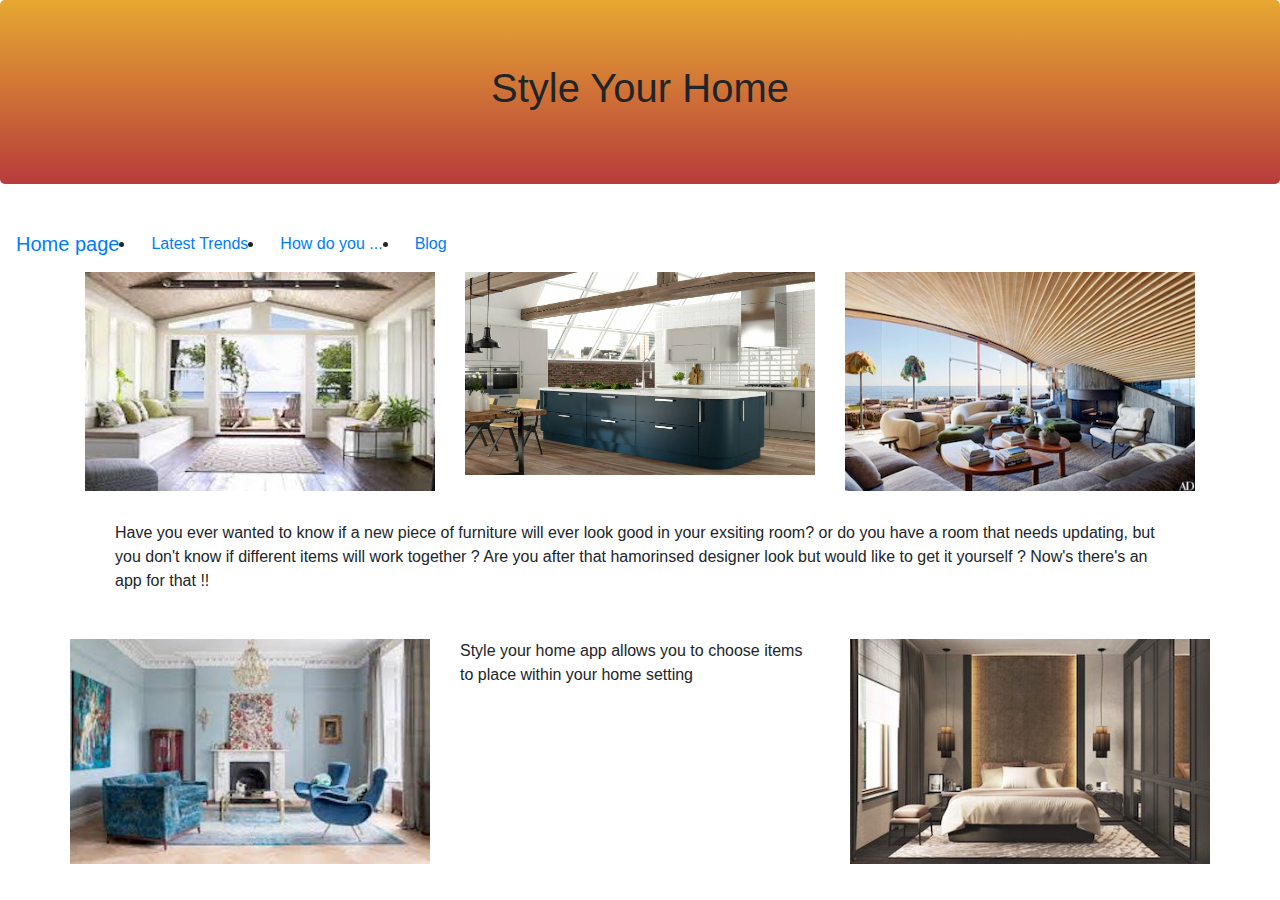
<file: index.html>
<!DOCTYPE html>
<html lang="en">
<head>
    <meta charset="UTF-8">
    <meta name="viewport" content="width=, initial-scale=1.0">
    <meta http-equiv="X-UA-Compatible" content="ie=edge">
    <title>meFile</title>
    <link rel="stylesheet" href="https://stackpath.bootstrapcdn.com/bootstrap/4.3.1/css/bootstrap.min.css" integrity="sha384-ggOyR0iXCbMQv3Xipma34MD+dH/1fQ784/j6cY/iJTQUOhcWr7x9JvoRxT2MZw1T" crossorigin="anonymous">

    <link rel="stylesheet" href="css/styles.css">
   
    

</head>
<body>
    <div id="head1"class="jumbotron">
        <h1>Style Your Home</h1>
    </div>
    <div class="navbar navbar-expand">
            <div class="navbar-brand">
                <a href="index.html">Home page</a>
            </div>
              
              <li class="nav-item">
                     <a href="trends.html" class="nav-link">Latest Trends</a>
                 </li>
             
                 <li class="nav-item">
                     <a href="howTo.html" class="nav-link">How do you ...</a>
                 </li>
             
                 <li class="nav-item">
                    <a href="blog.html" class="nav-link">Blog</a>
                 </li>             
            </ul>
        </div>

    <div class="container">
        <div class="row">
            <div class="col-md-4">
            <img class="img-fluid" src="images/pic3.jpg">
        </div>
        <div class="col-md-4">
            <img class="img-fluid" src="images/pic2.jpg">
        </div>
        <div class="col-md-4">
            <img class="img-fluid" src="images/pic1.jpg">
        </div>
    </div>

    <div class="row">
        <div class="col-md-12">
            <p id="p1"> Have you ever wanted to know if a new piece of furniture will ever look good in your exsiting room? 
                or do you have a room that needs updating, but you don't know if different items will work together ?
                Are you after that hamorinsed designer look but would like to get it yourself ?   Now's there's an app for that !!
            </p>      
        </div>

     <div class="row">
        <div class="col-md-4">
        <img class="img-fluid" src="images/pic4.jpg">
        </div>
        <div class="col-md-4">
           <p id="p2">Style your home app allows you to choose items to place within your home setting
            </p>
        </div>
        <div class="col-md-4">
            <img class="img-fluid" src="images/pic5.jpg">
        </div>

</div>

</body>
</html>
</file>
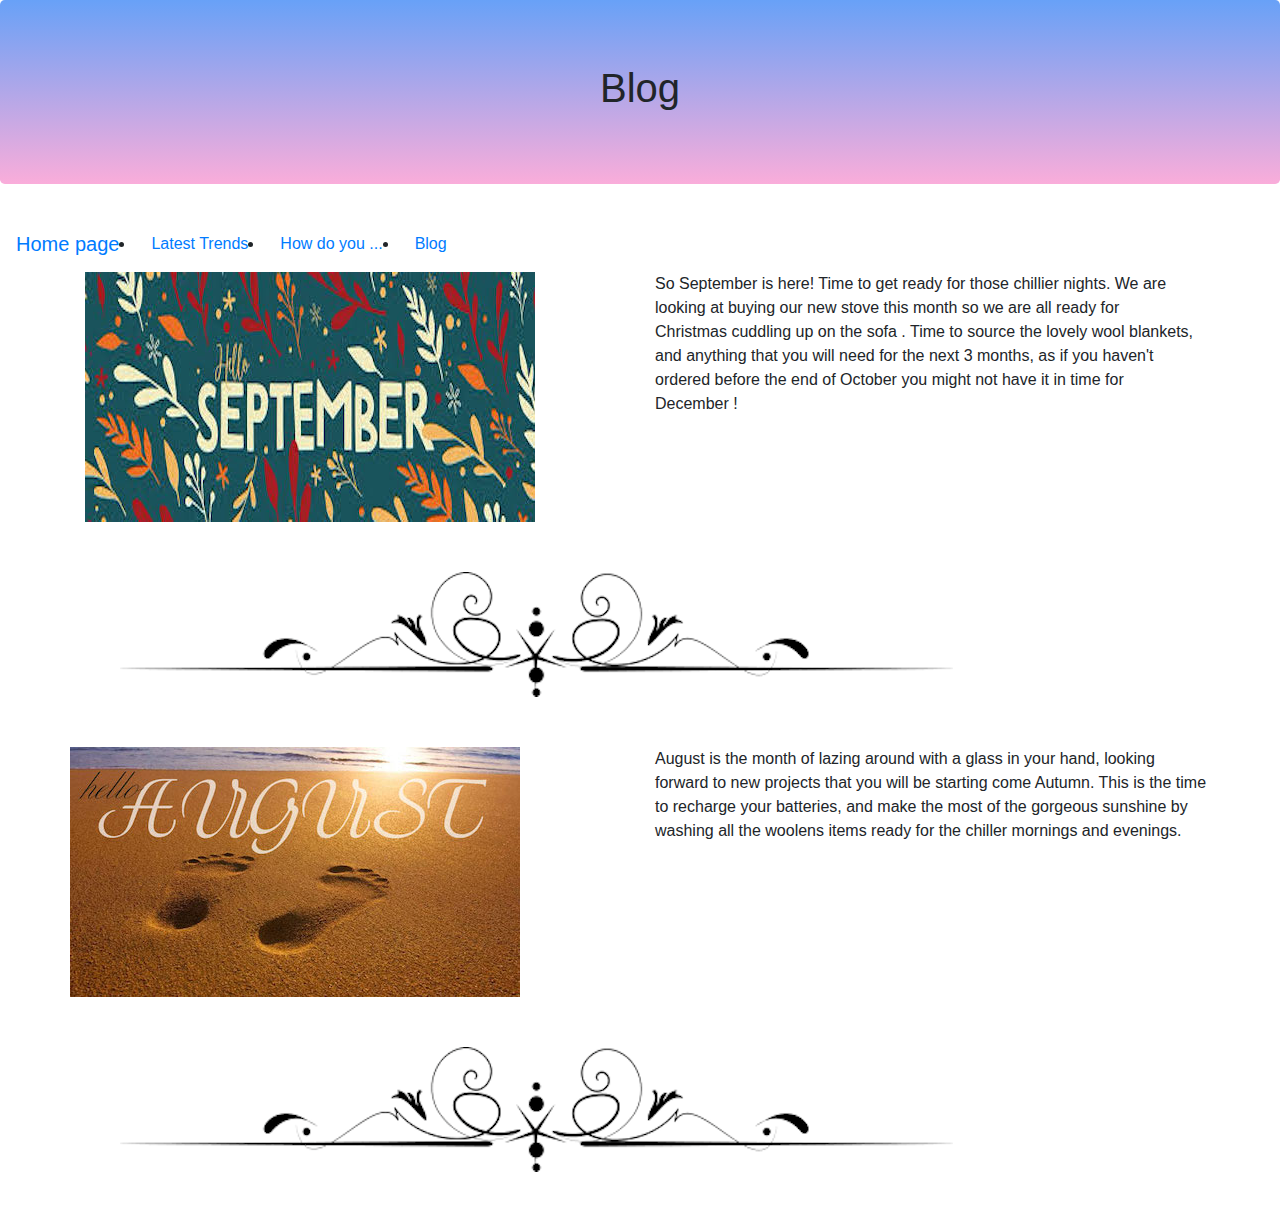
<file: blog.html>
<!DOCTYPE html>
<html lang="en">
<head>
    <meta charset="UTF-8">
    <meta name="viewport" content="width=device-width, initial-scale=1.0">
    <meta http-equiv="X-UA-Compatible" content="ie=edge">
    <title>trends</title>
    <link rel="stylesheet" href="https://stackpath.bootstrapcdn.com/bootstrap/4.3.1/css/bootstrap.min.css" integrity="sha384-ggOyR0iXCbMQv3Xipma34MD+dH/1fQ784/j6cY/iJTQUOhcWr7x9JvoRxT2MZw1T" crossorigin="anonymous">

    <link rel="stylesheet" href="css/styles.css">

</head>
<body>
     <div id="head3" class="jumbotron">
            <h1>Blog</h1>
     </div>
     <div class="navbar navbar-expand">
            <div class="navbar-brand">
                <a href="index.html">Home page</a>
            </div>
            
                 <li class="nav-item">
                     <a href="trends.html" class="nav-link">Latest Trends</a>
                 </li>
             
                 <li class="nav-item">
                     <a href="howTo.html" class="nav-link">How do you ...</a>
                 </li>
             
                 <li class="nav-item">
                    <a href="blog.html" class="nav-link">Blog</a>
                 </li>             
            </ul>
        </div>

     <div class="container">
             <div class="row">
                <div class="col-md-6">
                        <img class="img-fluid" src="images/bsept.jpg">
                </div>
                 <div class="col-md-6">
                        <p id="p5">So September is here! Time to get ready for those chillier nights. We are looking at buying our new stove this month so we are all ready for Christmas cuddling up on the sofa
                            . Time to source the lovely wool blankets, and anything that you will need for the next 3 months, as if you haven't ordered before the end of October
                            you might not have it in time for December !</p>
                </div>
            
             <div id="p12" class="row">
                <div class="col-md-12"></div>
                    <img class="img-center" src="images/pagebreak.png">
                 </div>

            <div class="row">
              <div class="col-md-6">
                     <img class="img-fluid" src="images/baug.jpg">
             </div>
                     <div class="col-md-6">
                    <p id="p5"> August is the month of lazing around with a glass in your hand, looking forward to new projects that you will be starting come Autumn.
                        This is the time to recharge your batteries, and make the most of the gorgeous sunshine by washing all the woolens items ready for the chiller mornings and
                        evenings.
                    </p>
                    </div>
                    
             <div id="p12"class="row">
                <div class="col-md-12">
                    <img class="img-fluid" src="images/pagebreak.png">
           </div>            
       </div>
                
</body>
</html>
</file>
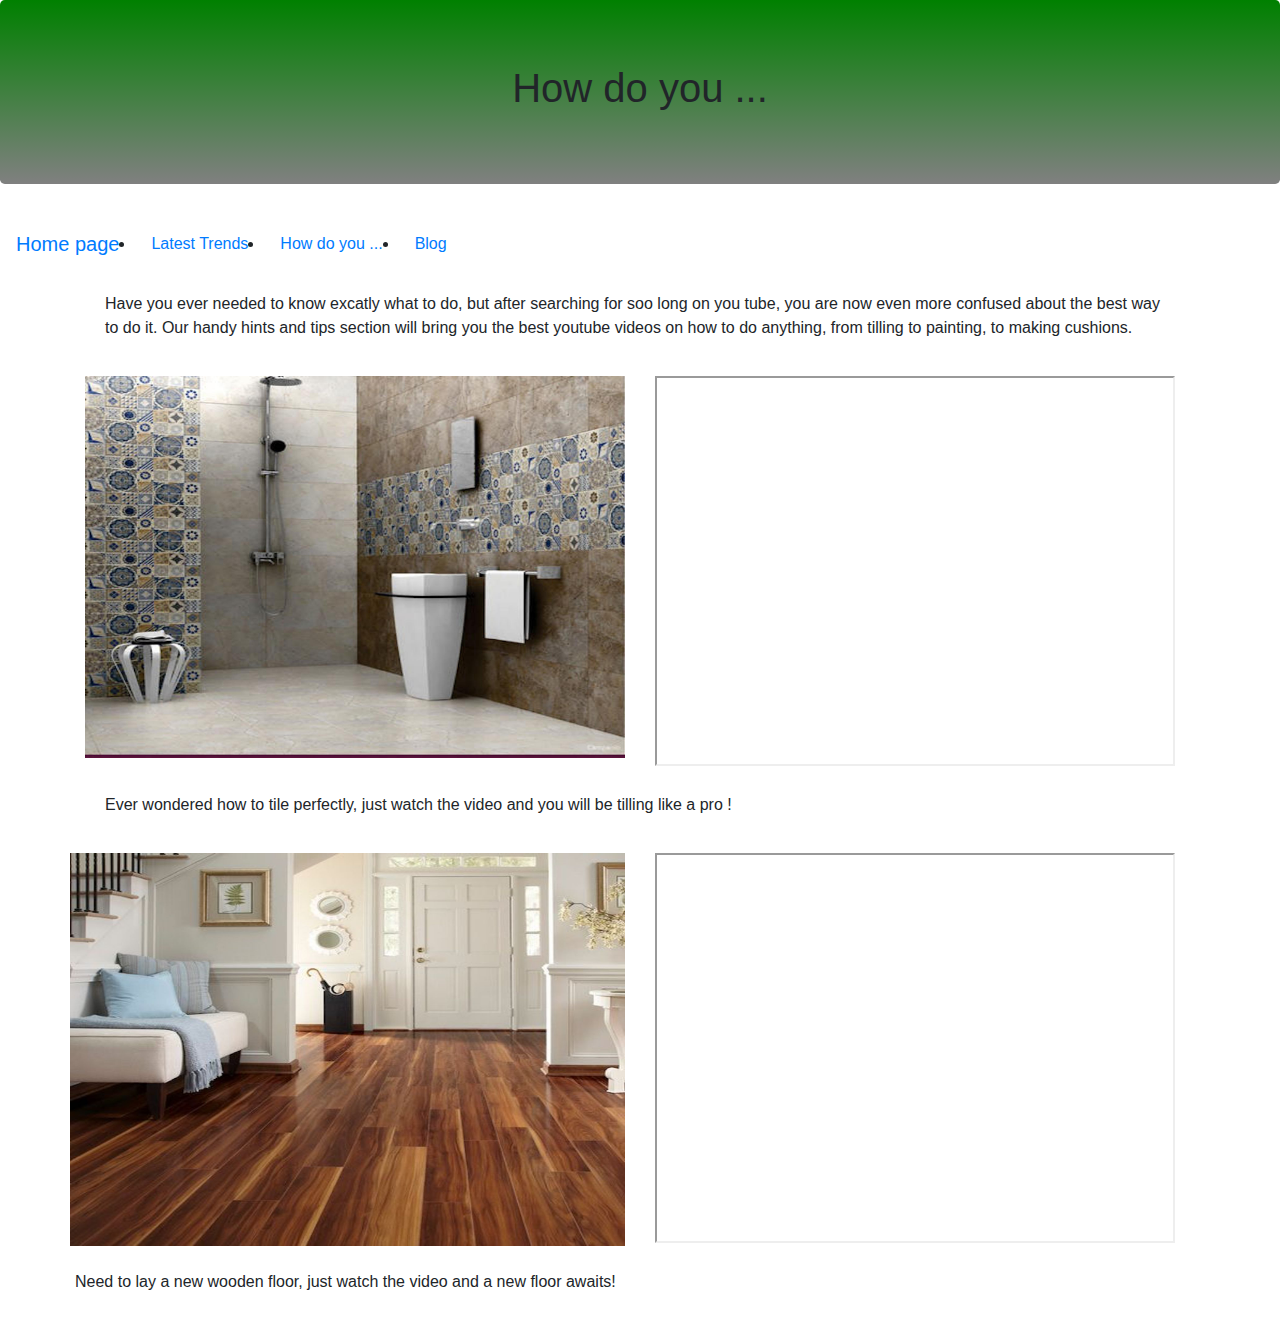
<file: howTo.html>
<!DOCTYPE html>
<html lang="en">
<head>
    <meta charset="UTF-8">
    <meta name="viewport" content="width=device-width, initial-scale=1.0">
    <meta http-equiv="X-UA-Compatible" content="ie=edge">
    <title>trends</title>
    <link rel="stylesheet" href="https://stackpath.bootstrapcdn.com/bootstrap/4.3.1/css/bootstrap.min.css" integrity="sha384-ggOyR0iXCbMQv3Xipma34MD+dH/1fQ784/j6cY/iJTQUOhcWr7x9JvoRxT2MZw1T" crossorigin="anonymous">

    <link rel="stylesheet" href="css/styles.css">

</head>
<body>
     <div id= "head2" class="jumbotron">
            <h1>How do you ...</h1>
     </div>
     <div class="navbar navbar-expand">
            <div class="navbar-brand">
                <a href="index.html">Home page</a>
            </div>
            
                 <li class="nav-item">
                     <a href="trends.html" class="nav-link">Latest Trends</a>
                 </li>
             
                 <li class="nav-item">
                     <a href="howTo.html" class="nav-link">How do you ...</a>
                 </li>
             
                 <li class="nav-item">
                    <a href="blog.html" class="nav-link">Blog</a>
                 </li>             
            </ul>
        </div>


    
     <div class="container">
         <div class="row">
             <div class="col-md-12">
                 <p id="p6"> Have you ever needed to know excatly what to do, but after searching for soo long on you tube, you are now even more 
                     confused about the best way to do it.  Our handy hints and tips section will bring you the best youtube videos on how to do anything,
                     from tilling to painting, to making cushions.
                    </p>
             </div>
         </div>
             <div class="row">
                <div class="col-md-6">
                        <img class="img-fluid" src="Images/hpic1.jpeg">
                    </div>
                    <div class="col-md-6">
                        <iframe width="520" height="390"
                        src="https://www.youtube.com/embed/eRWYk7vA9AA">   
                    </iframe>
                    </div>
                </div>
            
                <div class="row">
                    <div class="col-md-12">
                        <p id="p6">Ever wondered how to tile perfectly, just watch the video and you will be tilling like a pro !</p>      
                 </div>
            
                 <div class="row">
                    <div class="col-md-6">
                    <img class="img-fluid" src="images/hpic2.jpg">
                    </div>
                    <div class="col-md-6">
                        <iframe width="520" height="390"
                        src="https://www.youtube.com/embed/j4SLV8DwMnU">
                    </iframe>
                    </div>
                    <div class="row">
                            <div class="col-md-12">
                                <p id="p6">Need to lay a new wooden floor, just watch the video and a new floor awaits!</p>      
                         </div>
        

            
            </div>

</body>
</html>
</file>
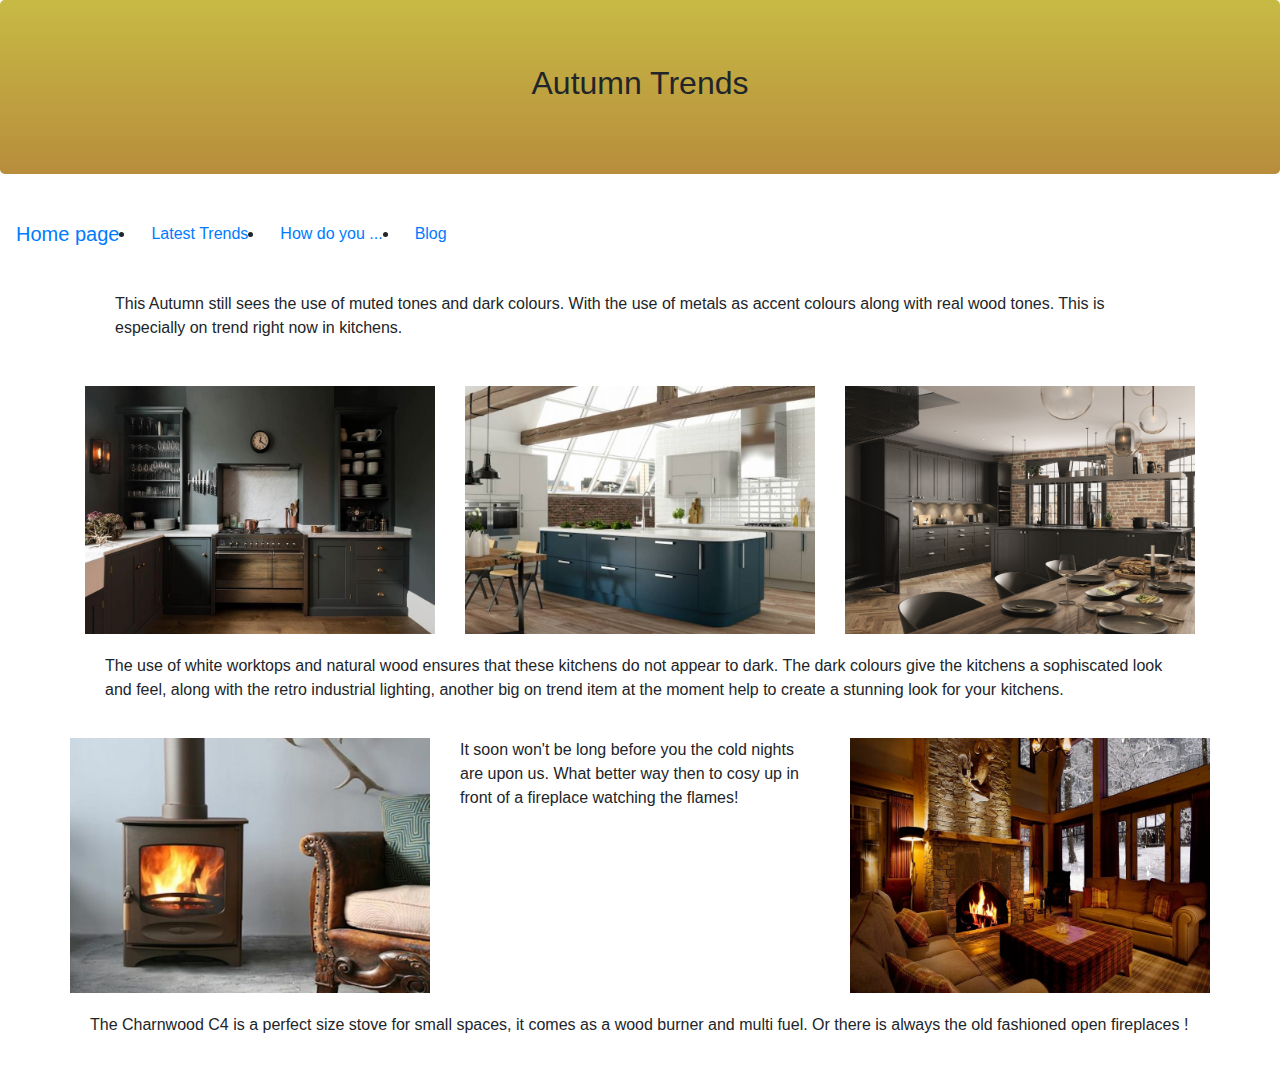
<file: trends.html>
<!DOCTYPE html>
<html lang="en">
<head>
    <meta charset="UTF-8">
    <meta name="viewport" content="width=device-width, initial-scale=1.0">
    <meta http-equiv="X-UA-Compatible" content="ie=edge">
    <title>trends</title>
    <link rel="stylesheet" href="https://stackpath.bootstrapcdn.com/bootstrap/4.3.1/css/bootstrap.min.css" integrity="sha384-ggOyR0iXCbMQv3Xipma34MD+dH/1fQ784/j6cY/iJTQUOhcWr7x9JvoRxT2MZw1T" crossorigin="anonymous">

    <link rel="stylesheet" href="css/styles.css">

</head>
<body>
     <div class="jumbotron">
            <h2>Autumn Trends</h2>
     </div>
     <div class="navbar navbar-expand">
            <div class="navbar-brand">
                <a href="index.html">Home page</a>
            </div>
                 <li class="nav-item">
                     <a href="trends.html" class="nav-link">Latest Trends</a>
                 </li>
             
                 <li class="nav-item">
                     <a href="howTo.html" class="nav-link">How do you ...</a>
                 </li>
             
                 <li class="nav-item">
                    <a href="blog.html" class="nav-link">Blog</a>
                 </li>             
            </ul>
        </div>



     <div class="container">
         <div class="row">
             <div class="col-md-12">
                 <p id="p1"> This Autumn still sees the use of muted tones and dark colours.
                    With the use of metals as accent colours along with real wood tones.  This is especially on trend right now in kitchens.
                    </p>
             </div>
         </div>
             <div class="row">
                <div class="col-md-4">
                        <img class="img-fluid" src="images/tpic1.jpg">
                    </div>
                    <div class="col-md-4">
                        <img class="img-fluid" src="images/tpic2.jpg">
                    </div>
                    <div class="col-md-4">
                        <img class="img-fluid" src="images/tpic3.jpg">
                    </div>
                </div>
            
                <div class="row">
                    <div class="col-md-12">
                        <p id="p6"> The use of white worktops and natural wood ensures that these kitchens do not appear to dark.
                            The dark colours give the kitchens a sophiscated look and feel, along with the retro industrial lighting, another
                            big on trend item at the moment help to create a stunning look for your kitchens.
                            </p>      
                 </div>

                 <div class="row">
                    <div class="col-md-4">
                    <img class="img-fluid" src="images/tpic4.jpg">
                    </div>
                    <div class="col-md-4">
                       <p id="p2"> It soon won't be long before you the cold nights are upon us.  What better way then to cosy up in front of a fireplace watching the flames!
                        </p>
                    </div>
                    <div class="col-md-4">
                        <img class="img-fluid" src="images/tpic5.jpg">
                    </div>
            
            </div>
                <div class="row">
                <div class="col-md-12">
                <p id ="p6"> The Charnwood C4 is a perfect size stove for small spaces, it comes as a wood burner and multi fuel.  Or there is always the old fashioned open fireplaces !
                </p>
                </div>
        
        </div>


     </div>           
        
        




</body>
</html>
</file>
<file: css/styles.css>
.jumbotron {
    background-image: linear-gradient(rgb(199, 186, 68),rgb(184, 141, 60));
    text-align: center;
}
#p1{
    padding: 30px;
}

#head1 {
    background-image: linear-gradient(rgb(231, 168, 49),rgb(184, 60, 60));
    text-align: center;
}

#head3  {
    background-image: linear-gradient(rgb(104, 161, 247),rgb(250, 173, 218));
    text-align: center;
}


#head2 {
    background-image: linear-gradient(green,gray);
    text-align: center;
}

#p6{
    padding: 20px;
}

#p12{
    margin: 50px;
    text-align: center;
}

.fa {
    padding: 20px;
    font-size: 30px;
    width: 50px;
    text-align: center;
    text-decoration: none;
}
</file>
